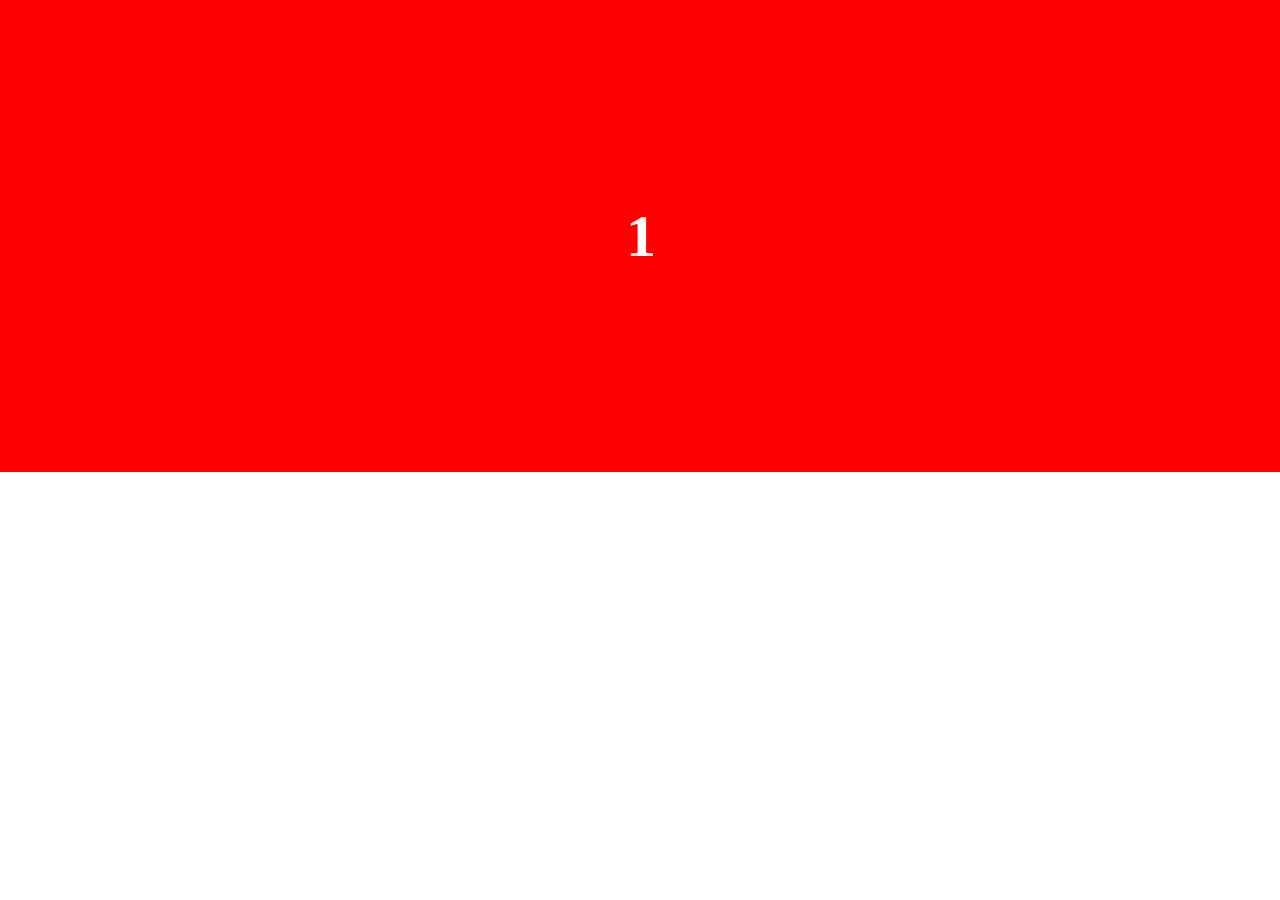
<file: mobileLunbo.html>
<!DOCTYPE html>
<html lang="en">
<head>
    <meta charset="UTF-8">
    <title>Document</title>
    <link rel="stylesheet" href="mb.css">
    <script src="js/zepto.min.js"></script>
    <script src="js/touch.js"></script>
    <script>
        $(function(){
            $(".wheel").mousedown(function(e){
                e.preventDefault();
            })
            $(".wheel").mousemove(function(e){
                e.preventDefault();
            })
            var width=$(".wheel").width();
            var marginL;
            var num=0;
            touch.on("body",'dragstart',".box",function(){
                $(".box").css({
                    transition:"none"
                })
                marginL=parseInt($(".box").css("marginLeft"))?parseInt($(".box").css("marginLeft")):0;
            })
            touch.on("body",'drag',".box",function(e){
                $(".box").css({
                    marginLeft: marginL+e.x
                })
            })
            touch.on("body",'dragend',".box",function(e){
                console.log(Math.abs(e.x))
                if(Math.abs(e.x)>100){
                    if(e.direction=="left"){
                        num++;
                        if(num==$(".box a").length){
                            num=$(".box a").length-1;
                        }
                    }else if(e.direction=="right"){
                        num--;
                        if(num==-1){
                            num=0;
                        }
                    }
                    $(".box").css({
                        marginLeft:-num*width,
                        transition:"margin 1s ease"
                    })
                }else{
                    $(".box").css({
                        marginLeft:-num*width,
                        transition:"margin 1s ease"
                    })
                }
            })
        })
    </script>
</head>
<body>
    <div class="wheel">
        <div class="box">
            <a href="javascript:void(0);" style="background: red">1</a>
            <a href="javascript:void(0);" style="background: #abcdef">2</a>
            <a href="javascript:void(0);" style="background: deeppink">3</a>
        </div>
        <!-- banner小 -->
    </div>
</body>
</html>
</file>
<file: mb.css>
body,ul,li{
	margin:0;
	padding:0;
	list-style: none;
	font-weight: normal;
}

a{
	color: #666;
    text-decoration: none;
}

img{
	border: 0;
}
.wheel{
	width: 100%;height: 470px;
	position: relative;
	border:1px solid red;
}
.box{
	width: 300%;
	height:100%;
	position: relative;
}
.box a{
	width:33.333333%;height:100%;
	display: block;float: left;
	font-size: 60px;font-weight: bold;color:#fff;
	text-align: center;line-height: 470px;
}
</file>
